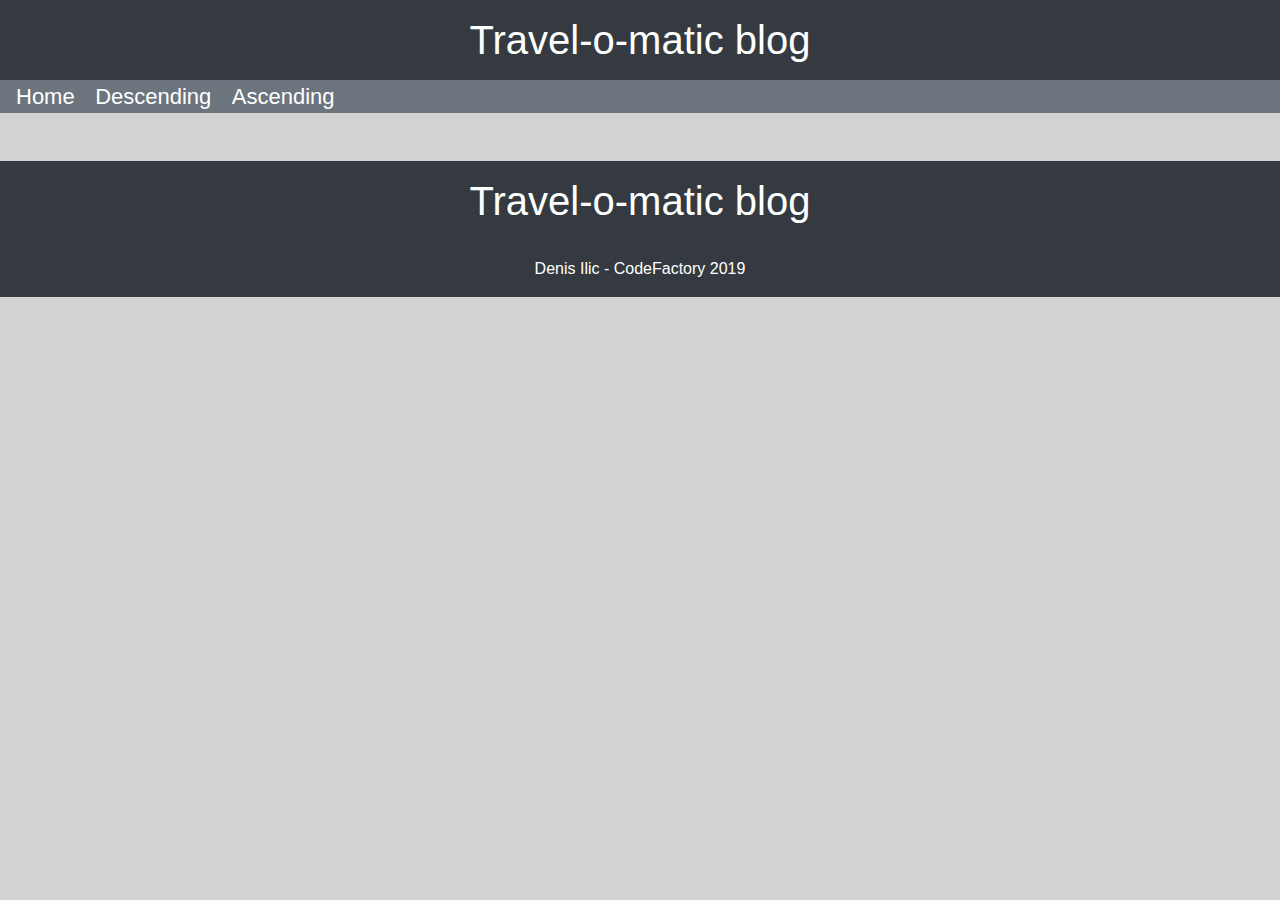
<file: Index.html>
<!DOCTYPE html>
<html>

	<head>
		<meta charset="utf-8">
	    <meta name="viewport" content="width=device-width, initial-scale=1, shrink-to-fit=no">
		<title>Travel-o-matic blog</title>
		<link href="https://stackpath.bootstrapcdn.com/bootstrap/4.3.1/css/bootstrap.min.css" rel="stylesheet" integrity="sha384-ggOyR0iXCbMQv3Xipma34MD+dH/1fQ784/j6cY/iJTQUOhcWr7x9JvoRxT2MZw1T" crossorigin="anonymous">
		<link rel="stylesheet" type="text/css" href="css/style.css">
	</head>

	<body>

		<header id="header" class=" text-white bg-dark">
		    <h1 class="text-center p-3 m-0">Travel-o-matic blog</h1>
		</header>

		<nav class=" bg-secondary text-white">
			<a href="index.html" class="pl-3 pt-0 ">Home</a>
			<a href="index-desc.html" class="pl-3 pt-0 ">Descending</a>
			<a href="index-asc.html" class="pl-3 pt-0 ">Ascending</a>
		</nav>


		<div class="container-fluid pl-1"> 
			<div class="row" id="mainRow">  

				<!-- CONTENT -->

			</div> 
		</div>


		<footer  class=" text-white bg-dark mt-5">
		    <h1 class="text-center p-3 m-0">Travel-o-matic blog</h1>
		    <p class="text-center p-3 m-0">Denis Ilic - CodeFactory 2019</p>
		</footer>

		<script src="js/tscript.js"></script>
	</body>
</html>
</file>
<file: css/style.css>
nav a{
	font-size: 22px ;
	color: white; 
	} 

.inform{
	height: 8em;
}

body{
	background-color: lightgray;
}
</file>
